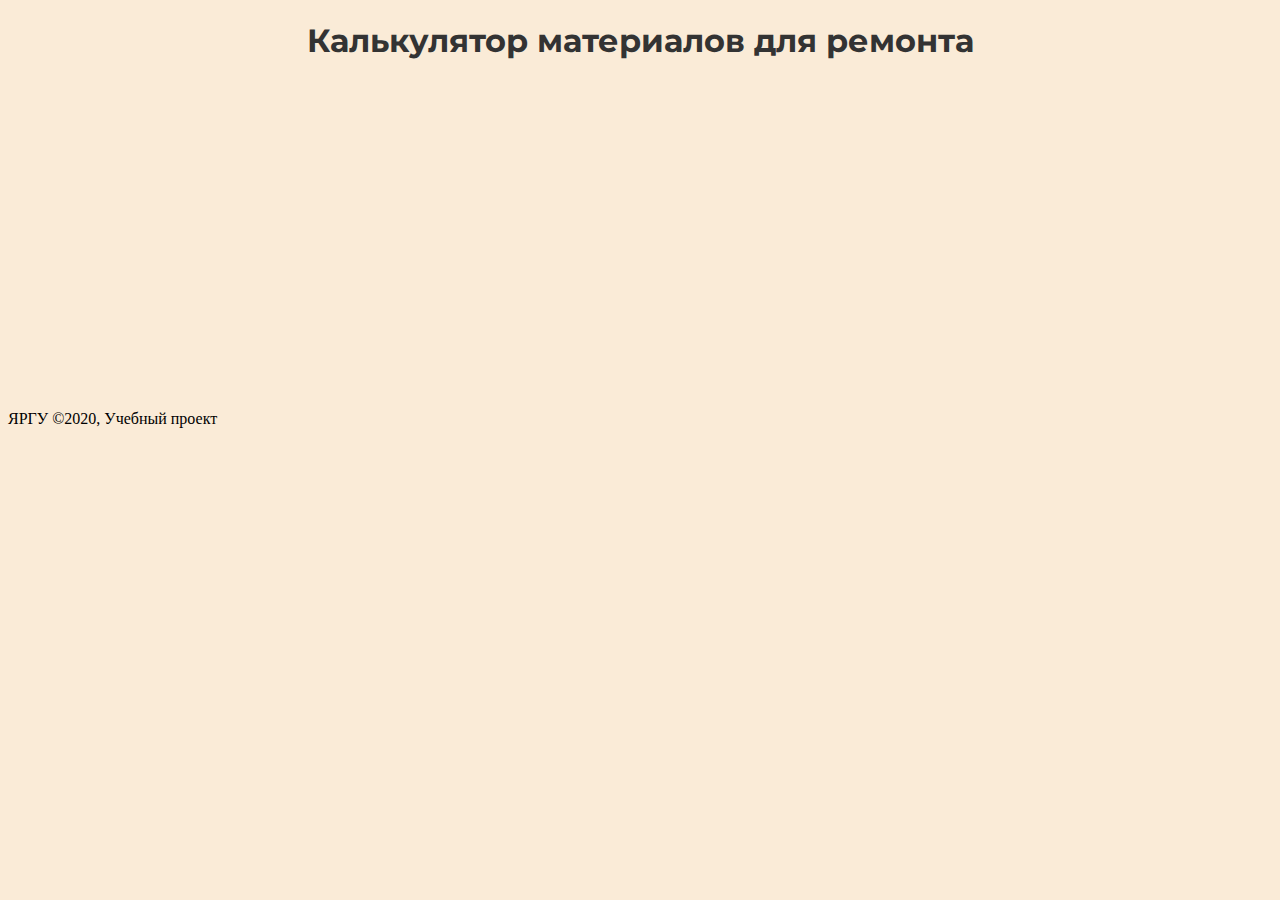
<file: index.html>
<!DOCTYPE html>
<html>
<head>
  <meta charset="UTF-8">
  <title>Калькулятор материалов для ремонта</title>
  
  
  
      <link rel="stylesheet" href="css/style.css">

  
</head>

<body bgcolor="#FAEBD7">
  <h1>Калькулятор материалов для ремонта</h1>
<div class="accordion">
  <ul>
    <li>
      <div>
        <a href="form_wallpaper.html">
          <h2>Обои</h2>
          <p>Расчет колличества необходимых для ремонта обоев</p>
        </a>
      </div>
    </li>
    <li>
      <div>
        <a href="form_tile.html">
          <h2>Плитка</h2>
          <p>Расчет колличества необходимой для ремонта плитки</p>
        </a>
      </div>
    </li>
    <li>
      <div>
        <a href="form_paint.html">
          <h2>Краска</h2>
          <p>Расчет колличества необходимой для ремонта краски</p>
        </a>
      </div>
    </li>
    <li>
      <div>
        <a href="form_laminate.html">
          <h2>Ламинат</h2>
          <p>Расчет колличества необходимого колличества ламината</p>
        </a>
      </div>
    </li>
    <li>
      <div>
        <a href="form_linolium.html">
          <h2>Линолеум</h2>
          <p>Расчет необходимого колличества линолеума</p>
        </a>
      </div>
    </li>
  </ul>
</div>
  
  
</body>
<footer>
	ЯРГУ &#169;2020, Учебный проект
</footer>
</html>
</file>
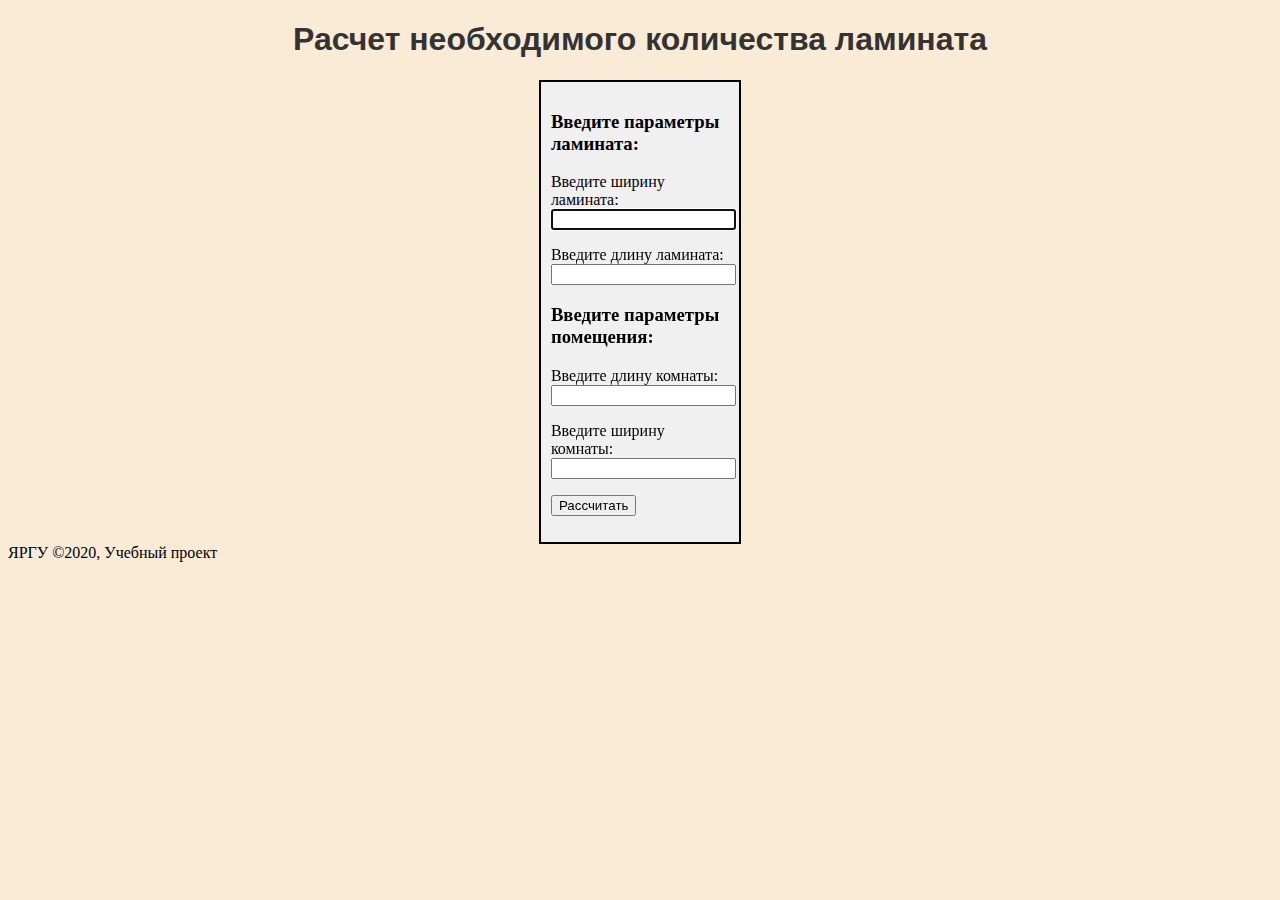
<file: form_laminate.html>
<!DOCTYPE html>
 <html>
  <head>
  <meta charset="utf-8">
  <title>Расчет количества ламината</title>
  <link rel="stylesheet" href="style.css">
 </head>
<body bgcolor="#FAEBD7"> 
  <h1>Расчет необходимого количества ламината</h1> 
<div class="wall_form">   
  <form>
   <h3>Введите параметры ламината:</h3>
   <p>Введите ширину ламината: <input name="t_wid" autofocus required></p>
   <p>Введите длину ламината: <input name="t_hei" required></p>
   <h3>Введите параметры помещения:</h3>
   <p>Введите длину комнаты: <input name="len" required></p>
   <p>Введите ширину комнаты: <input name="wid" required></p>
   <p><input type="submit" value="Рассчитать"></p>
  </form>
 </div>
 </body>
 <footer>
	ЯРГУ &#169;2020, Учебный проект
</footer>
</html>
</file>
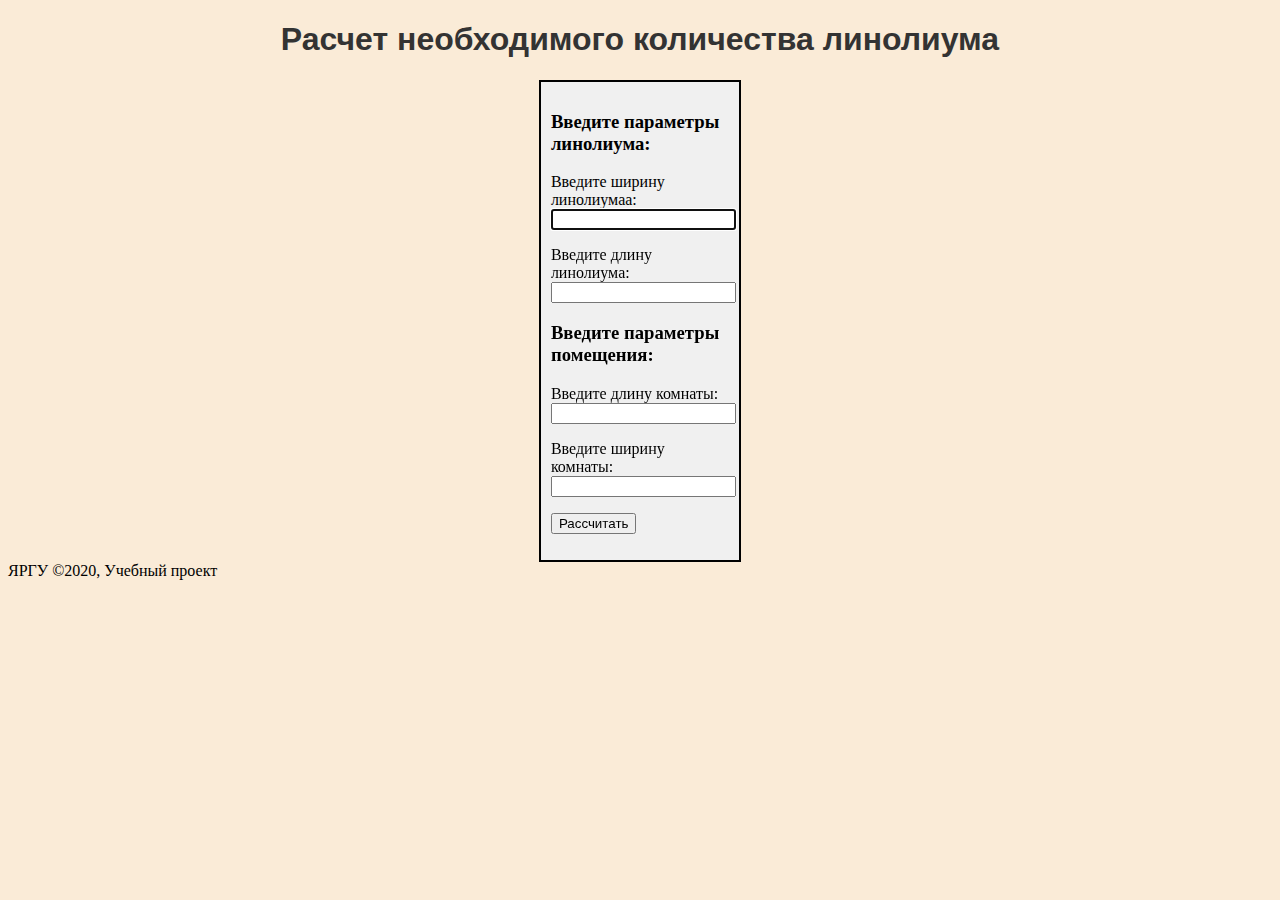
<file: form_linolium.html>
<!DOCTYPE html>
 <html>
  <head>
  <meta charset="utf-8">
  <title>Расчет количества линолиума</title>
  <link rel="stylesheet" href="style.css">
 </head>
<body bgcolor="#FAEBD7"> 
  <h1>Расчет необходимого количества линолиума</h1> 
<div class="wall_form">   
  <form>
   <h3>Введите параметры линолиума:</h3>
   <p>Введите ширину линолиумаа: <input name="t_wid" autofocus required></p>
   <p>Введите длину линолиума: <input name="t_hei" required></p>
   <h3>Введите параметры помещения:</h3>
   <p>Введите длину комнаты: <input name="len" required></p>
   <p>Введите ширину комнаты: <input name="wid" required></p>
   <p><input type="submit" value="Рассчитать"></p>
  </form>
 </div>
 </body>
 <footer>
	ЯРГУ &#169;2020, Учебный проект
</footer>
</html>
</file>
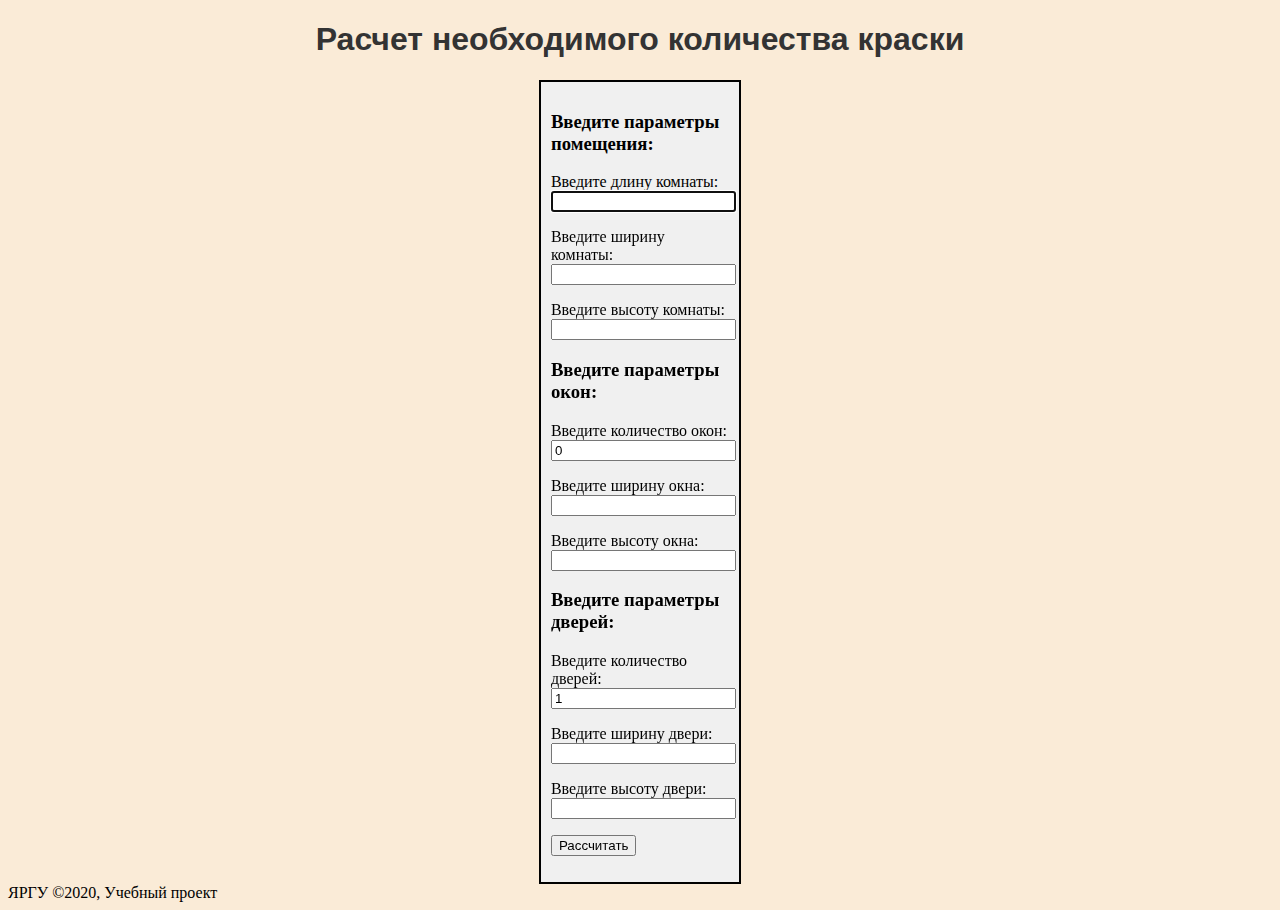
<file: form_paint.html>
<!DOCTYPE html>
 <html>
  <head>
  <meta charset="utf-8">
  <title>Расчет количества краски</title>
  <link rel="stylesheet" href="style.css">
 </head>
<body bgcolor="#FAEBD7"> 
  <h1>Расчет необходимого количества краски</h1> 
<div class="wall_form">   
  <form>
   <h3>Введите параметры помещения:</h3>
   <p>Введите длину комнаты: <input name="len" autofocus required></p>
   <p>Введите ширину комнаты: <input name="wid" required></p>
   <p>Введите высоту комнаты: <input name="hei" required></p>
   <h3>Введите параметры окон:</h3>
   <p>Введите количество окон: <input name="num" value=0></p>
   <p>Введите ширину окна: <input name="w_wid"></p>
   <p>Введите высоту окна: <input name="w_hei"></p>
   <h3>Введите параметры дверей:</h3>
   <p>Введите количество дверей: <input name="num" value=1></p>
   <p>Введите ширину двери: <input name="d_wid"></p>
   <p>Введите высоту двери: <input name="d_hei"></p>
   <p><input type="submit" value="Рассчитать"></p>
  </form>
 </div>
 </body>
 <footer>
	ЯРГУ &#169;2020, Учебный проект
</footer>
</html>
</file>
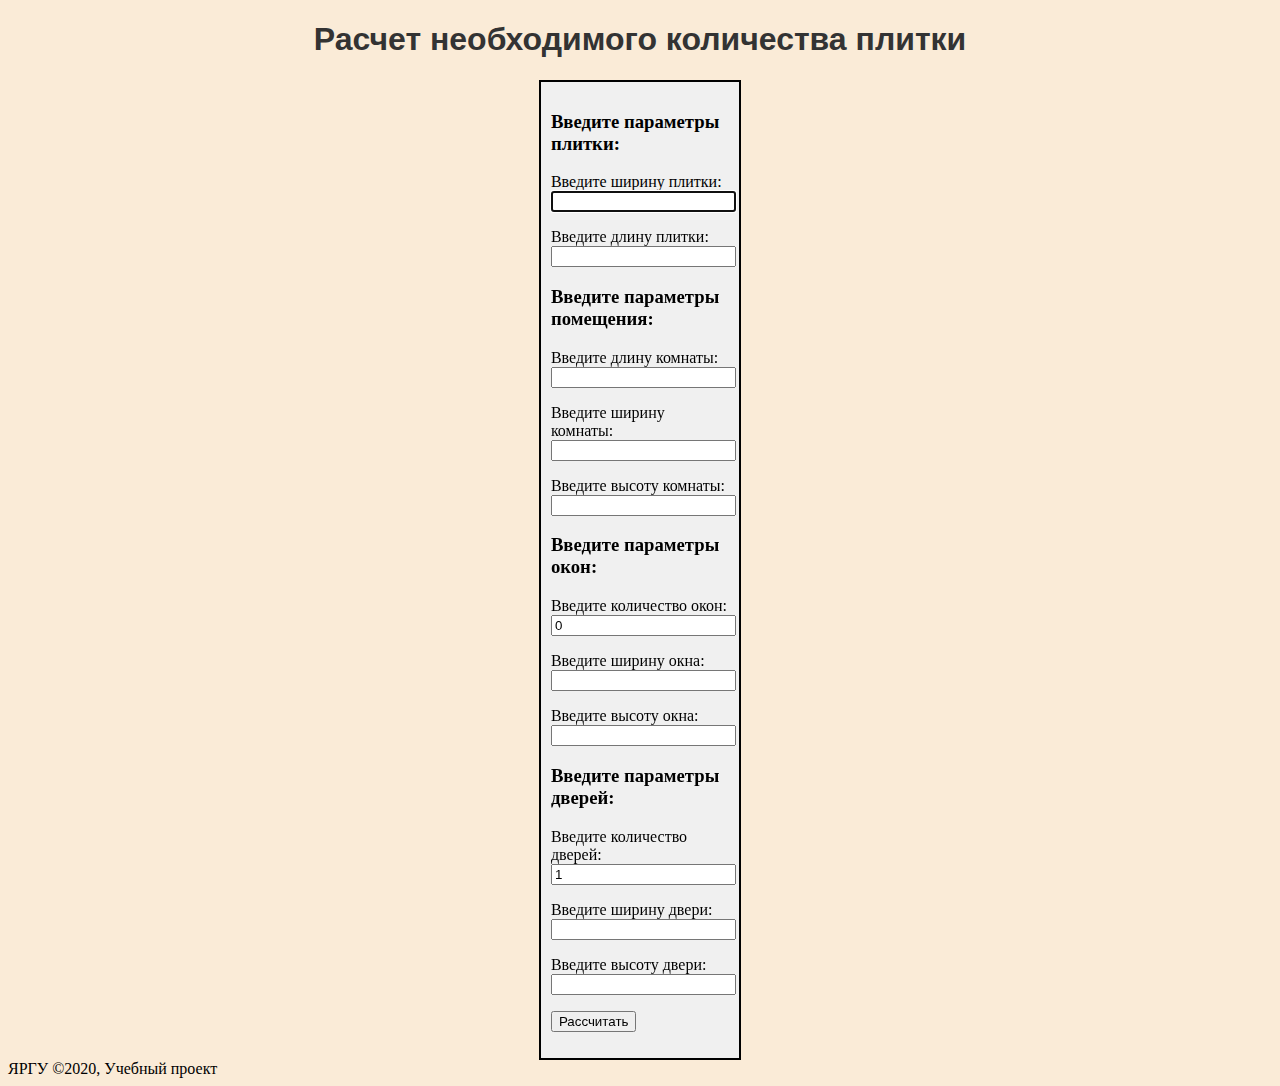
<file: form_tile.html>
<!DOCTYPE html>
 <html>
  <head>
  <meta charset="utf-8">
  <title>Расчет количества плитки</title>
  <link rel="stylesheet" href="style.css">
 </head>
<body bgcolor="#FAEBD7"> 
  <h1>Расчет необходимого количества плитки</h1> 
<div class="wall_form">   
  <form>
   <h3>Введите параметры плитки:</h3>
   <p>Введите ширину плитки: <input name="t_wid" autofocus required></p>
   <p>Введите длину плитки: <input name="t_hei" required></p>
   <h3>Введите параметры помещения:</h3>
   <p>Введите длину комнаты: <input name="len" required></p>
   <p>Введите ширину комнаты: <input name="wid" required></p>
   <p>Введите высоту комнаты: <input name="hei" required></p>
   <h3>Введите параметры окон:</h3>
   <p>Введите количество окон: <input name="num" value=0></p>
   <p>Введите ширину окна: <input name="w_wid"></p>
   <p>Введите высоту окна: <input name="w_hei"></p>
   <h3>Введите параметры дверей:</h3>
   <p>Введите количество дверей: <input name="num" value=1></p>
   <p>Введите ширину двери: <input name="d_wid"></p>
   <p>Введите высоту двери: <input name="d_hei"></p>
   <p><input type="submit" value="Рассчитать"></p>
  </form>
 </div>
 </body>
 <footer>
	ЯРГУ &#169;2020, Учебный проект
</footer>
</html>
</file>
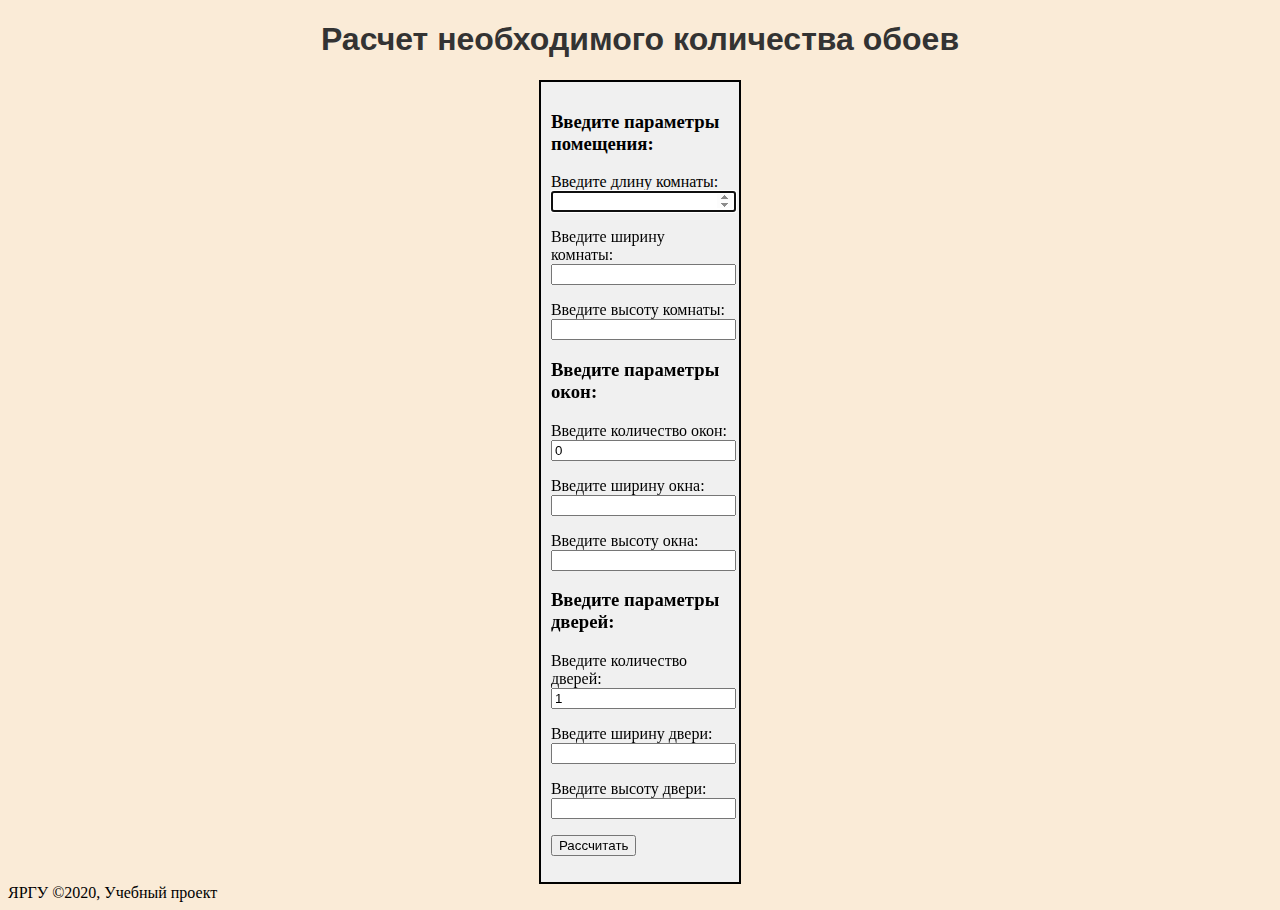
<file: form_wallpaper.html>
<!DOCTYPE html>
 <html>
  <head>
  <meta charset="utf-8">
  <title>Расчет количества обоев</title>
  <link rel="stylesheet" href="style.css">
 </head>
<body bgcolor="#FAEBD7"> 
  <h1>Расчет необходимого количества обоев</h1> 
<div class="wall_form">   
  <form>
   <h3>Введите параметры помещения:</h3>
   <p>Введите длину комнаты: <input name="len" type="number" min="1" step="0.01" autofocus required></p>
   <p>Введите ширину комнаты: <input name="wid" type="number" min="1" step="0.01" required></p>
   <p>Введите высоту комнаты: <input name="hei" type="number" min="1" step="0.01" required></p>
   <h3>Введите параметры окон:</h3>
   <p>Введите количество окон: <input name="num" type="number" min="0" step="0.01" value=0></p>
   <p>Введите ширину окна: <input name="w_wid" type="number" min="0" step="0.01"></p>
   <p>Введите высоту окна: <input name="w_hei" type="number" min="0" step="0.01"></p>
   <h3>Введите параметры дверей:</h3>
   <p>Введите количество дверей: <input name="num" type="number" min="1" step="0.01" value=1></p>
   <p>Введите ширину двери: <input name="d_wid" type="number" min="1" step="0.01"></p>
   <p>Введите высоту двери: <input name="d_hei" type="number" min="0.5" step="0.01"></p>
   <p><input type="submit" value="Рассчитать"></p>
  </form>
 </div>
 </body>
 <footer>
	ЯРГУ &#169;2020, Учебный проект
</footer>
</html>
</file>
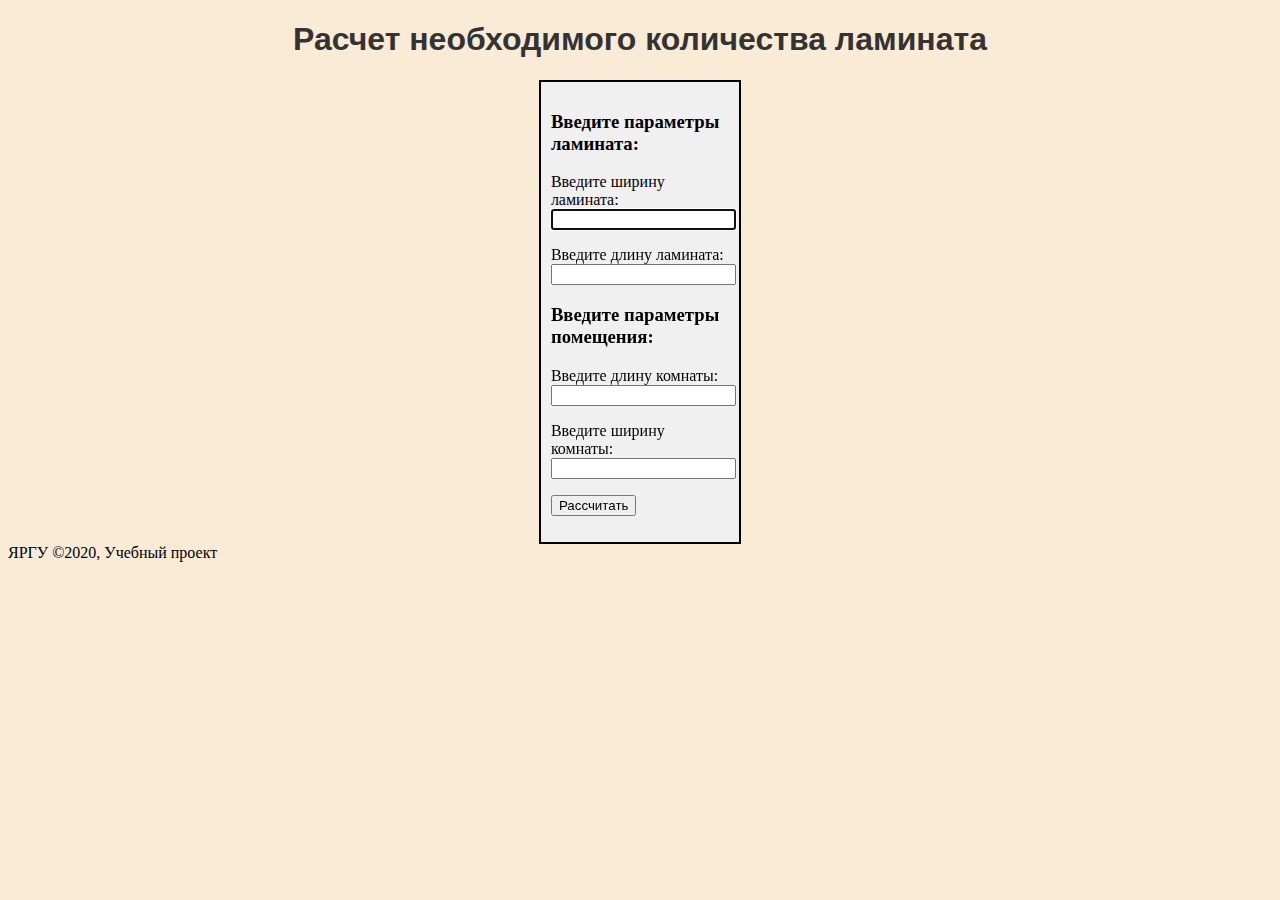
<file: client/form_laminate.html>
<!DOCTYPE html>
 <html>
  <head>
  <meta charset="utf-8">
  <title>Расчет количества ламината</title>
  <link rel="stylesheet" href="style.css">
  <script src="form_wallpaper.js"></script>
 </head>
<body bgcolor="#FAEBD7"> 
  <h1>Расчет необходимого количества ламината</h1> 
<div class="wall_form">   
  <form action="" onsubmit="FA(this.name);return false;" method="post" name="set_from" id="****" />
   <h3>Введите параметры ламината:</h3>
   <p>Введите ширину ламината: <input name="t_wid" autofocus required></p>
   <p>Введите длину ламината: <input name="t_hei" required></p>
   <h3>Введите параметры помещения:</h3>
   <p>Введите длину комнаты: <input name="len" required></p>
   <p>Введите ширину комнаты: <input name="wid" required></p>
   <p><input type="submit" value="Рассчитать"></p>
  </form>
  <span id="paste"></span>
 </div>
 </body>
 <footer>
	ЯРГУ &#169;2020, Учебный проект
</footer>
</html>
</file>
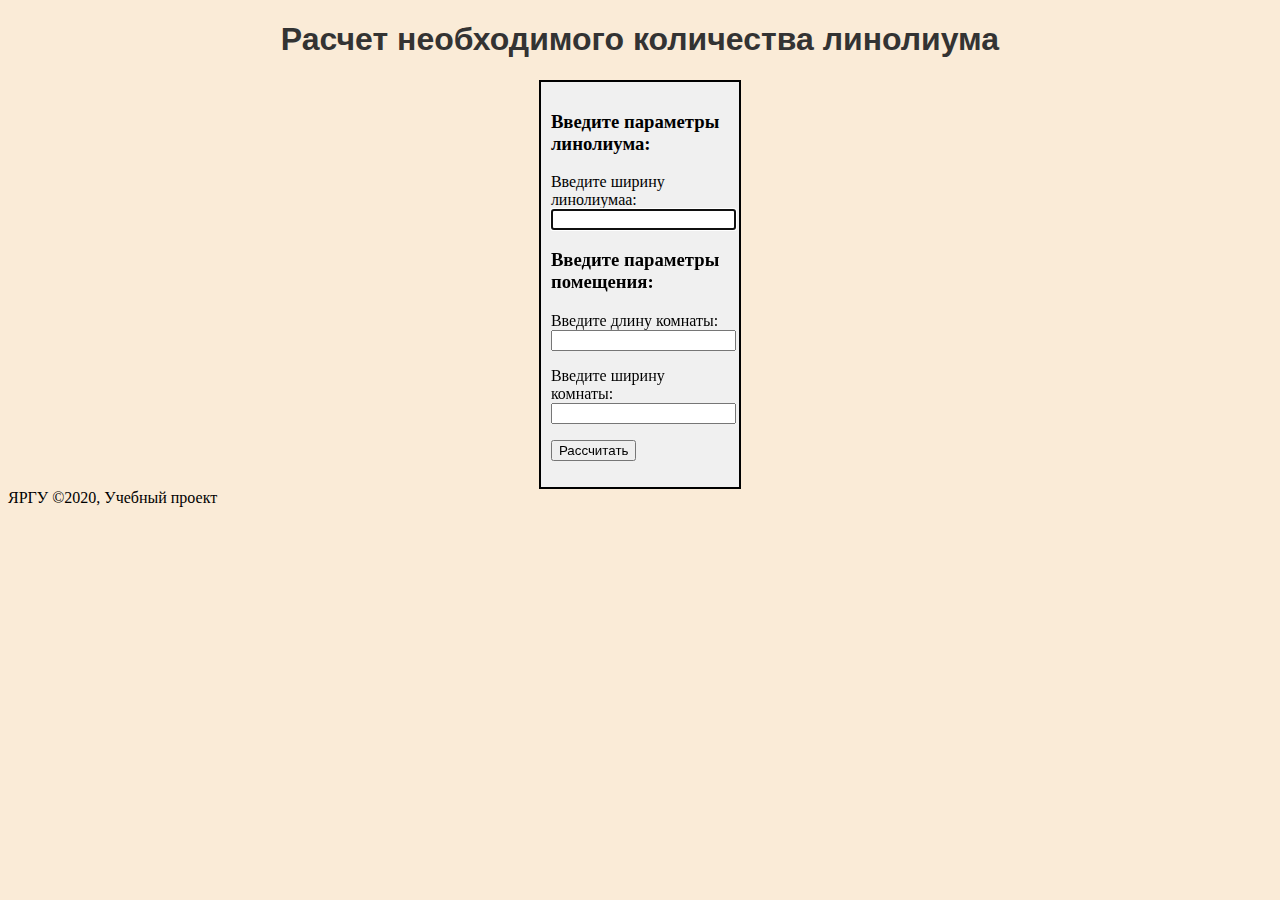
<file: client/form_linolium.html>
<!DOCTYPE html>
 <html>
  <head>
  <meta charset="utf-8">
  <title>Расчет количества линолиума</title>
  <link rel="stylesheet" href="style.css">
  <script src="form_wallpaper.js"></script>
 </head>
<body bgcolor="#FAEBD7"> 
  <h1>Расчет необходимого количества линолиума</h1> 
<div class="wall_form">   
  <form action="" onsubmit="FA(this.name);return false;" method="post" name="set_from" id="****" />
   <h3>Введите параметры линолиума:</h3>
   <p>Введите ширину линолиумаа: <input name="t_wid" autofocus required></p>
   <h3>Введите параметры помещения:</h3>
   <p>Введите длину комнаты: <input name="len" required></p>
   <p>Введите ширину комнаты: <input name="wid" required></p>
   <p><input type="submit" value="Рассчитать"></p>
  </form>
  <span id="paste"></span>
 </div>
 </body>
 <footer>
	ЯРГУ &#169;2020, Учебный проект
</footer>
</html>
</file>
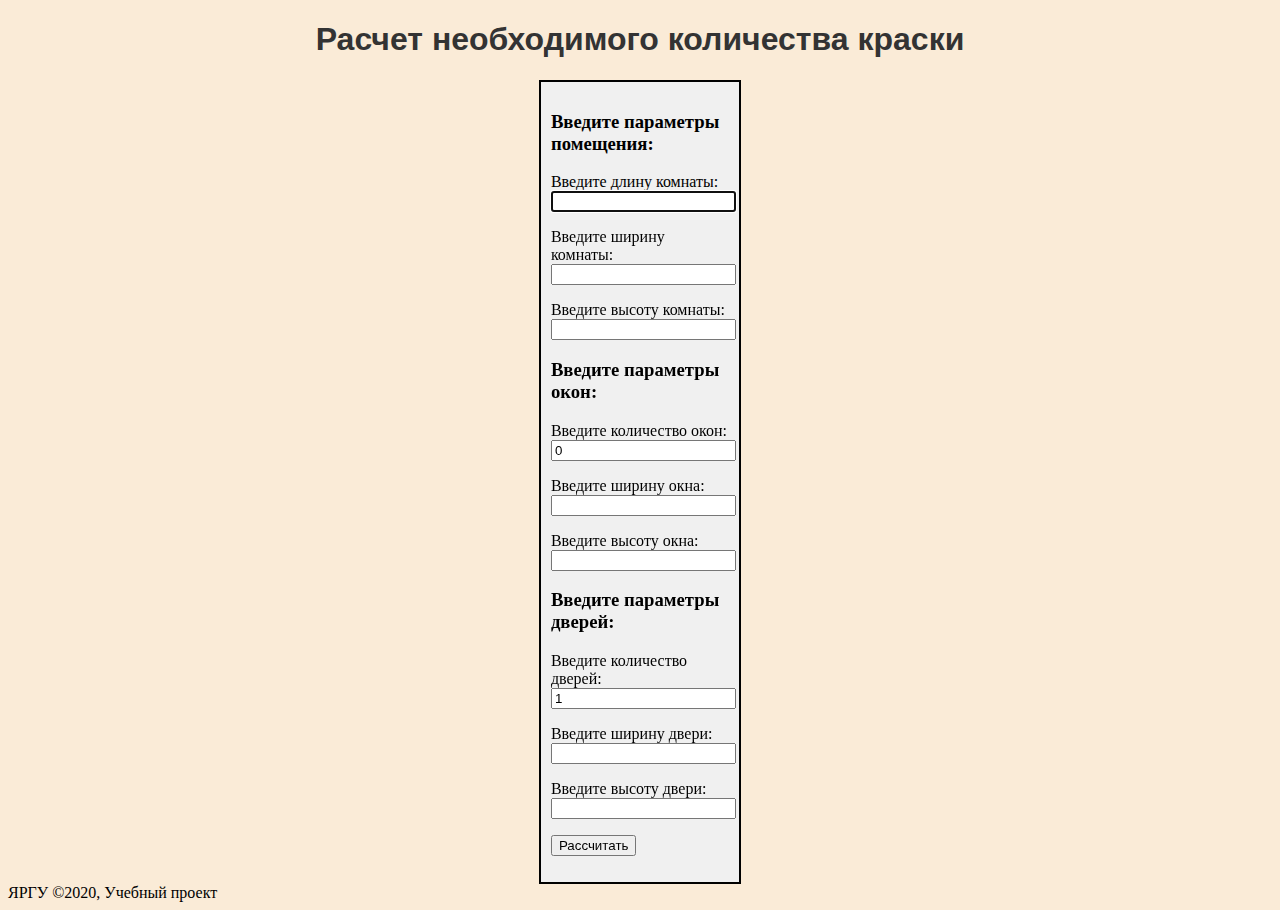
<file: client/form_paint.html>
<!DOCTYPE html>
 <html>
  <head>
  <meta charset="utf-8">
  <title>Расчет количества краски</title>
  <link rel="stylesheet" href="style.css">
  <script src="form_wallpaper.js"></script>
 </head>
<body bgcolor="#FAEBD7"> 
  <h1>Расчет необходимого количества краски</h1> 
<div class="wall_form">   
  <form action="" onsubmit="FA(this.name);return false;" method="post" name="set_from" id="****" />
   <h3>Введите параметры помещения:</h3>
   <p>Введите длину комнаты: <input name="len" autofocus required></p>
   <p>Введите ширину комнаты: <input name="wid" required></p>
   <p>Введите высоту комнаты: <input name="hei" required></p>
   <h3>Введите параметры окон:</h3>
   <p>Введите количество окон: <input name="num" value=0></p>
   <p>Введите ширину окна: <input name="w_wid"></p>
   <p>Введите высоту окна: <input name="w_hei"></p>
   <h3>Введите параметры дверей:</h3>
   <p>Введите количество дверей: <input name="num" value=1></p>
   <p>Введите ширину двери: <input name="d_wid"></p>
   <p>Введите высоту двери: <input name="d_hei"></p>
   <p><input type="submit" value="Рассчитать"></p>
  </form>
  <span id="paste"></span>
 </div>
 </body>
 <footer>
	ЯРГУ &#169;2020, Учебный проект
</footer>
</html>
</file>
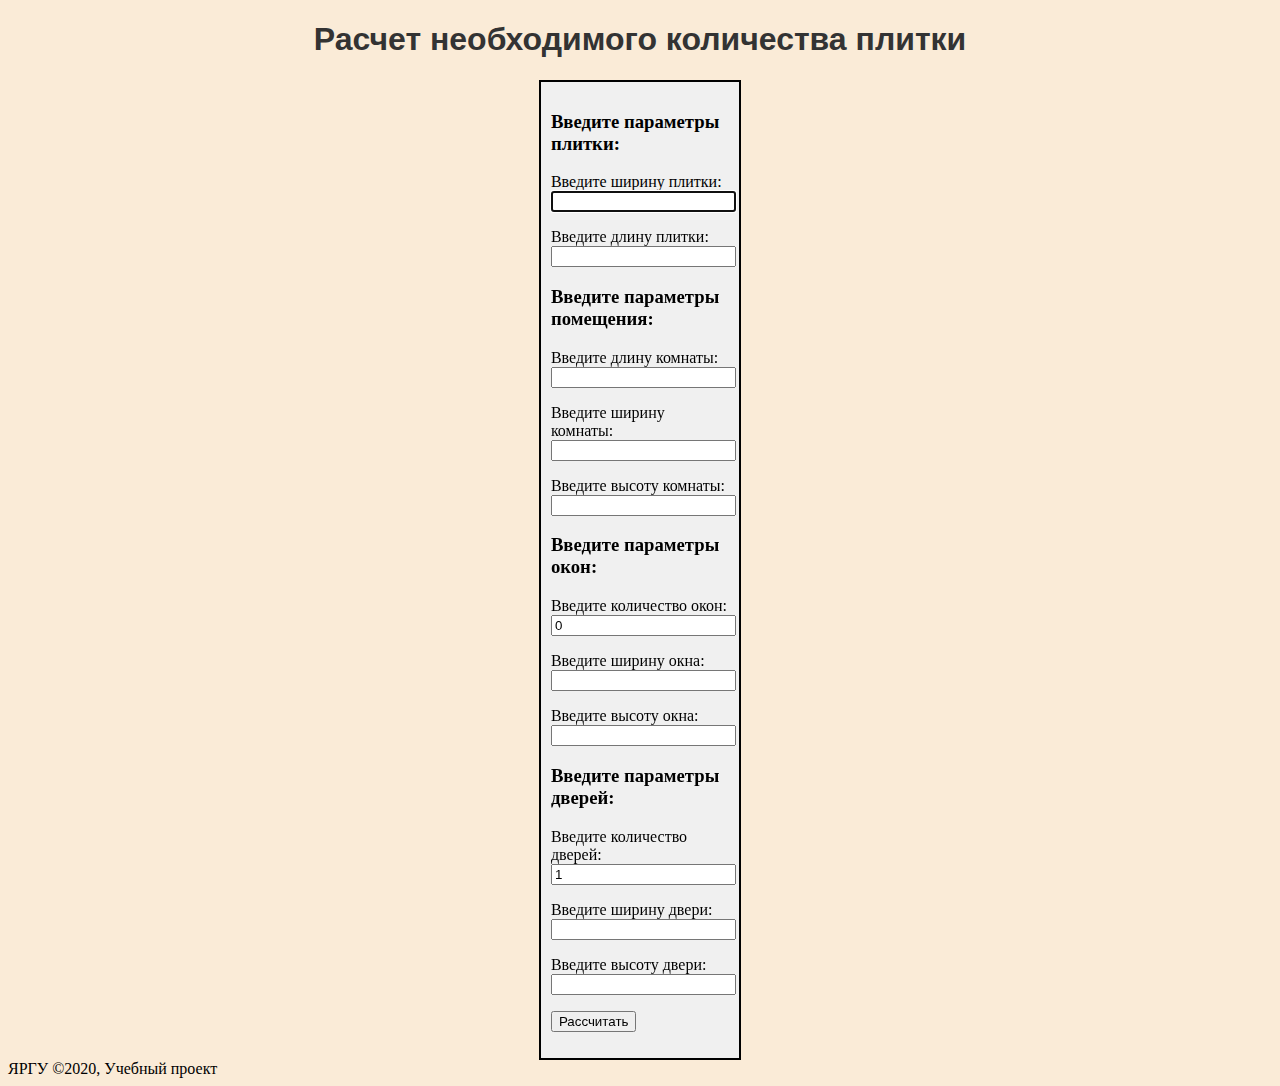
<file: client/form_tile.html>
<!DOCTYPE html>
 <html>
  <head>
  <meta charset="utf-8">
  <title>Расчет количества плитки</title>
  <link rel="stylesheet" href="style.css">
  <script src="form_wallpaper.js"></script>
 </head>
<body bgcolor="#FAEBD7"> 
  <h1>Расчет необходимого количества плитки</h1> 
<div class="wall_form">   
   <form action="" onsubmit="FA(this.name);return false;" method="post" name="set_from" id="****" />
   <h3>Введите параметры плитки:</h3>
   <p>Введите ширину плитки: <input name="t_wid" autofocus required></p>
   <p>Введите длину плитки: <input name="t_hei" required></p>
   <h3>Введите параметры помещения:</h3>
   <p>Введите длину комнаты: <input name="len" required></p>
   <p>Введите ширину комнаты: <input name="wid" required></p>
   <p>Введите высоту комнаты: <input name="hei" required></p>
   <h3>Введите параметры окон:</h3>
   <p>Введите количество окон: <input name="num" value=0></p>
   <p>Введите ширину окна: <input name="w_wid"></p>
   <p>Введите высоту окна: <input name="w_hei"></p>
   <h3>Введите параметры дверей:</h3>
   <p>Введите количество дверей: <input name="num" value=1></p>
   <p>Введите ширину двери: <input name="d_wid"></p>
   <p>Введите высоту двери: <input name="d_hei"></p>
   <p><input type="submit" value="Рассчитать"></p>
  </form>
  <span id="paste"></span>
 </div>
 </body>
 <footer>
	ЯРГУ &#169;2020, Учебный проект
</footer>
</html>
</file>
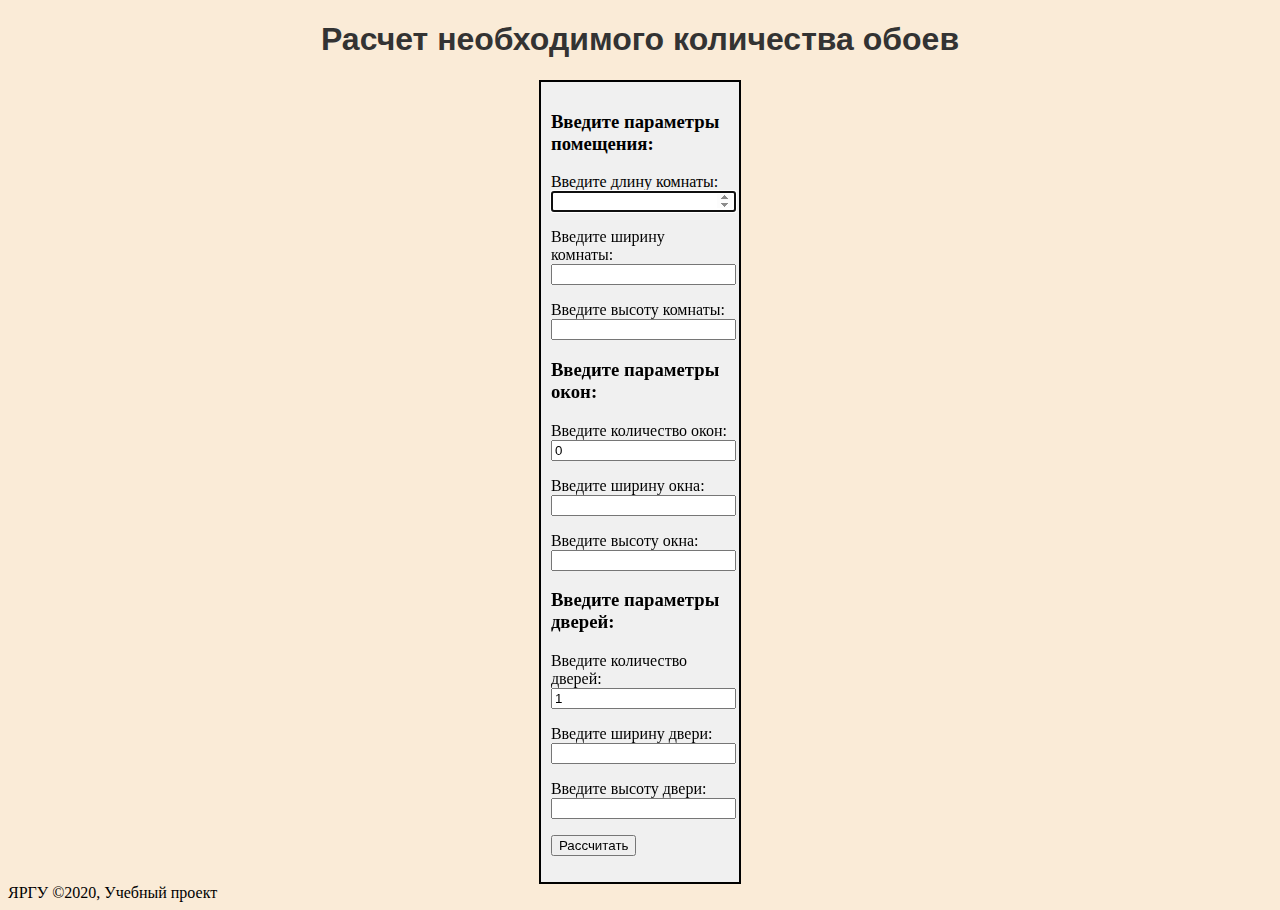
<file: client/form_wallpaper.html>
<!DOCTYPE html>
 <html>
  <head>
  <meta charset="utf-8">
  <title>
        Расчет количества обоев
  </title>
  <script src="form_wallpaper.js"></script>
  <link rel="stylesheet" href="style.css">
 </head>
<body bgcolor="#FAEBD7"> 
  <h1>Расчет необходимого количества обоев</h1> 
<div class="wall_form">   
  <form action="/form_wallpaper" onsubmit="FA(this.name);return false;" method="post" name="set_from" id="****" />
   <h3>Введите параметры помещения:</h3>
   <p>Введите длину комнаты: <input name="len" type="number" min="1" step="0.01" autofocus required></p>
   <p>Введите ширину комнаты: <input name="wid" type="number" min="1" step="0.01" required></p>
   <p>Введите высоту комнаты: <input name="hei" type="number" min="1" step="0.01" required></p>
   <h3>Введите параметры окон:</h3>
   <p>Введите количество окон: <input name="num" type="number" min="0" step="0.01" value=0></p>
   <p>Введите ширину окна: <input name="w_wid" type="number" min="0" step="0.01"></p>
   <p>Введите высоту окна: <input name="w_hei" type="number" min="0" step="0.01"></p>
   <h3>Введите параметры дверей:</h3>
   <p>Введите количество дверей: <input name="num" type="number" min="1" step="0.01" value=1></p>
   <p>Введите ширину двери: <input name="d_wid" type="number" min="0.4" step="0.01"></p>
   <p>Введите высоту двери: <input name="d_hei" type="number" min="1" step="0.01"></p>
   <p><input type="submit" value="Рассчитать"></p>
  </form>
  <span id="paste"></span>
 </div>
 </body>
 <footer>
	ЯРГУ &#169;2020, Учебный проект
</footer>
</html>
</file>
<file: css/style.css>
@import url(https://fonts.googleapis.com/css?family=Open+Sans);
@import url(https://fonts.googleapis.com/css?family=Montserrat:700);
h1 {
  text-align: center;
  font-family: Montserrat,sans-serif;
  color: #333;
}

.accordion {
  width: 100%;
  max-width: 1080px;
  height: 250px;
  overflow: hidden;
  margin: 50px auto;
}
.accordion ul {
  width: 100%;
  display: table;
  table-layout: fixed;
  margin: 0;
  padding: 0;
}
.accordion ul li {
  display: table-cell;
  vertical-align: bottom;
  position: relative;
  width: 16.666%;
  height: 250px;
  background-repeat: no-repeat;
  background-position: center center;
  transition: all 500ms ease;
}
.accordion ul li div {
  display: block;
  overflow: hidden;
  width: 100%;
}
.accordion ul li div a {
  display: block;
  height: 250px;
  width: 100%;
  position: relative;
  z-index: 3;
  vertical-align: bottom;
  padding: 15px 20px;
  box-sizing: border-box;
  color: #fff;
  text-decoration: none;
  font-family: Open Sans, sans-serif;
  transition: all 200ms ease;
}
.accordion ul li div a * {
  opacity: 0;
  margin: 0;
  width: 100%;
  text-overflow: ellipsis;
  position: relative;
  z-index: 5;
  white-space: nowrap;
  overflow: hidden;
  -webkit-transform: translateX(-20px);
  transform: translateX(-20px);
  -webkit-transition: all 400ms ease;
  transition: all 400ms ease;
}
.accordion ul li div a h2 {
  font-family: Montserrat,sans-serif;
  text-overflow: clip;
  font-size: 24px;
  text-transform: uppercase;
  margin-bottom: 2px;
  top: 160px;
}
.accordion ul li div a p {
  top: 160px;
  font-size: 13.5px;
}
.accordion ul li:nth-child(1) {
  background-image: url("https://sun9-6.userapi.com/c854016/v854016939/2409f2/5Si54dXvlr8.jpg");
}
.accordion ul li:nth-child(2) {
  background-image: url("https://sun9-14.userapi.com/c854016/v854016939/240a12/crFu4S2CWSk.jpg");
}
.accordion ul li:nth-child(3) {
  background-image: url("https://sun9-33.userapi.com/c854016/v854016939/240a1b/M78fMFSW0q0.jpg");
}
.accordion ul li:nth-child(4) {
  background-image: url("https://sun9-58.userapi.com/c854016/v854016939/240a25/iPolO8DQJxo.jpg");
}
.accordion ul li:nth-child(5) {
  background-image: url("https://sun9-29.userapi.com/c854016/v854016939/240a2f/Y2zEccCxQIo.jpg");
}
.accordion ul:hover li {
  width: 8%;
}
.accordion ul:hover li:hover {
  width: 60%;
}
.accordion ul:hover li:hover a {
  background: rgba(0, 0, 0, 0.4);
}
.accordion ul:hover li:hover a * {
  opacity: 1;
  -webkit-transform: translateX(0);
  transform: translateX(0);
}

@media screen and (max-width: 600px) {
  body {
    margin: 0;
  }

  .accordion {
    height: auto;
  }
  .accordion ul li, .accordion ul li:hover, .accordion ul:hover li, .accordion ul:hover li:hover {
    position: relative;
    display: table;
    table-layout: fixed;
    width: 100%;
    -webkit-transition: none;
    transition: none;
  }
}
.about {
  text-align: center;
  font-family: 'Open Sans', sans-serif;
  font-size: 12px;
  color: #666;
}
.about a {
  color: blue;
  text-decoration: none;
}
.about a:hover {
  text-decoration: underline;
}

.footer {
position: absolute;
bottom: 0;
width: 100%;
height: 120px;
background: rgba(14,14,14,0.95);
}
</file>
<file: style.css>
h1 {
  text-align: center;
  font-family: Montserrat,sans-serif;
  color: #333;
}
.wall_form {
	float: right
	font-family: Montserrat,sans-serif;
	background: #f0f0f0;
    width: 16%;
    padding: 10px;
    margin-top: 10px;
    border: 2px solid #000;
	box-sizing: border-box;
	position: relative; 
	left: 42%;
}
.footer {
background: rgba(14,14,14,0.95);
	margin-top: 95%;
}
</file>
<file: client/style.css>
h1 {
  text-align: center;
  font-family: Montserrat,sans-serif;
  color: #333;
}
.wall_form {
	float: right
	font-family: Montserrat,sans-serif;
	background: #f0f0f0;
    width: 16%;
    padding: 10px;
    margin-top: 10px;
    border: 2px solid #000;
	box-sizing: border-box;
	position: relative; 
	left: 42%;
}
.footer {
background: rgba(14,14,14,0.95);
	margin-top: 95%;
}
</file>
